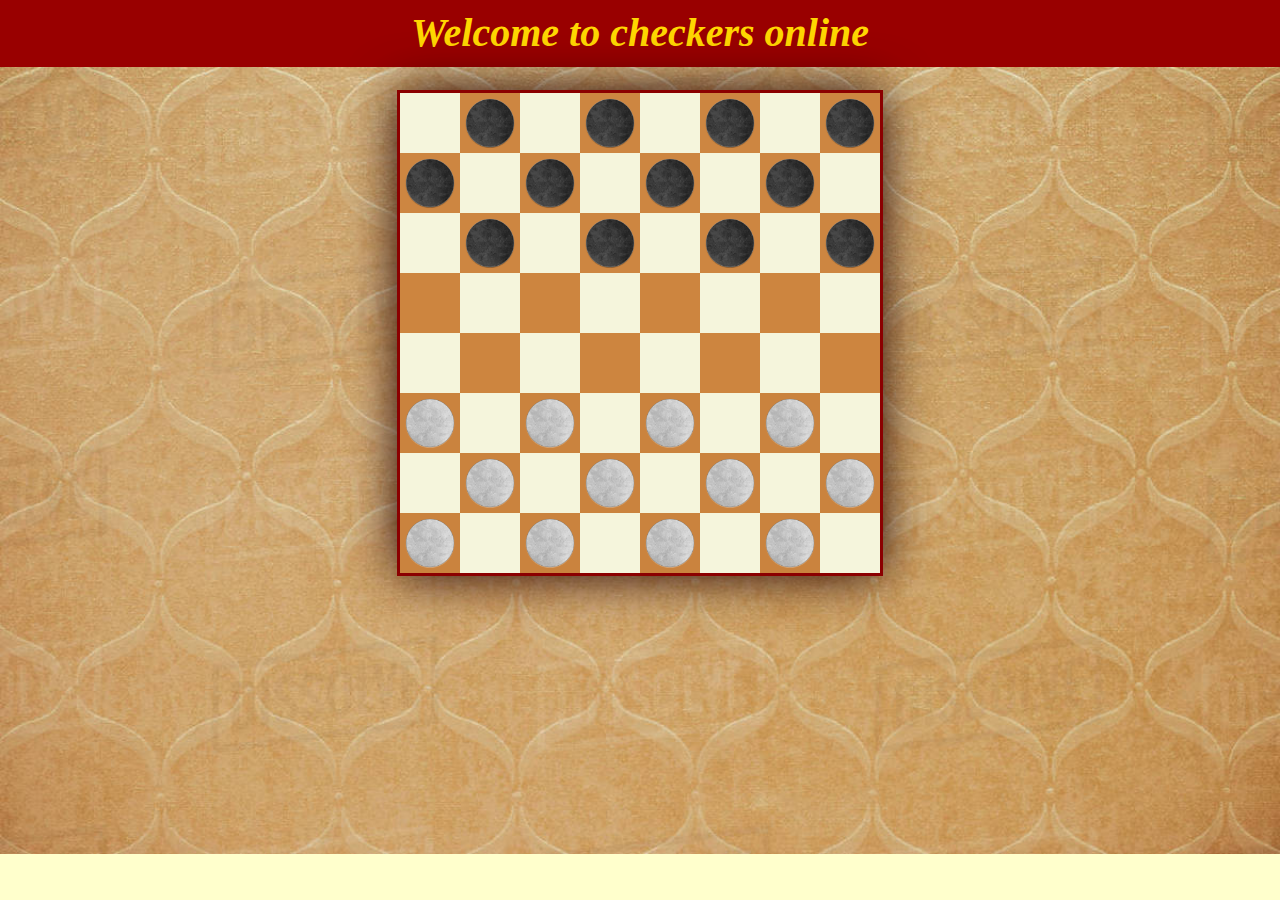
<file: index.html>
<!DOCTYPE html>
<html>

<head>
    <title>Play checkers online!!</title>

    <link rel="stylesheet" type="text/css" href="checkersGameStyles.css">
    <script src="index.js"></script>
    <script src="manageGame.js"></script>
    <script src="utilityFuncs.js"></script>
    <script src="paths.js"></script>
    <script src="moves.js"></script>
</head>

<body>

    <div id="main_header">
        <h1>Welcome to checkers online</h1>
    </div>

    <div id="checkers_board">
        <script>
            playCheckers();
        </script>
    </div>
  
</body>

</html>
</file>
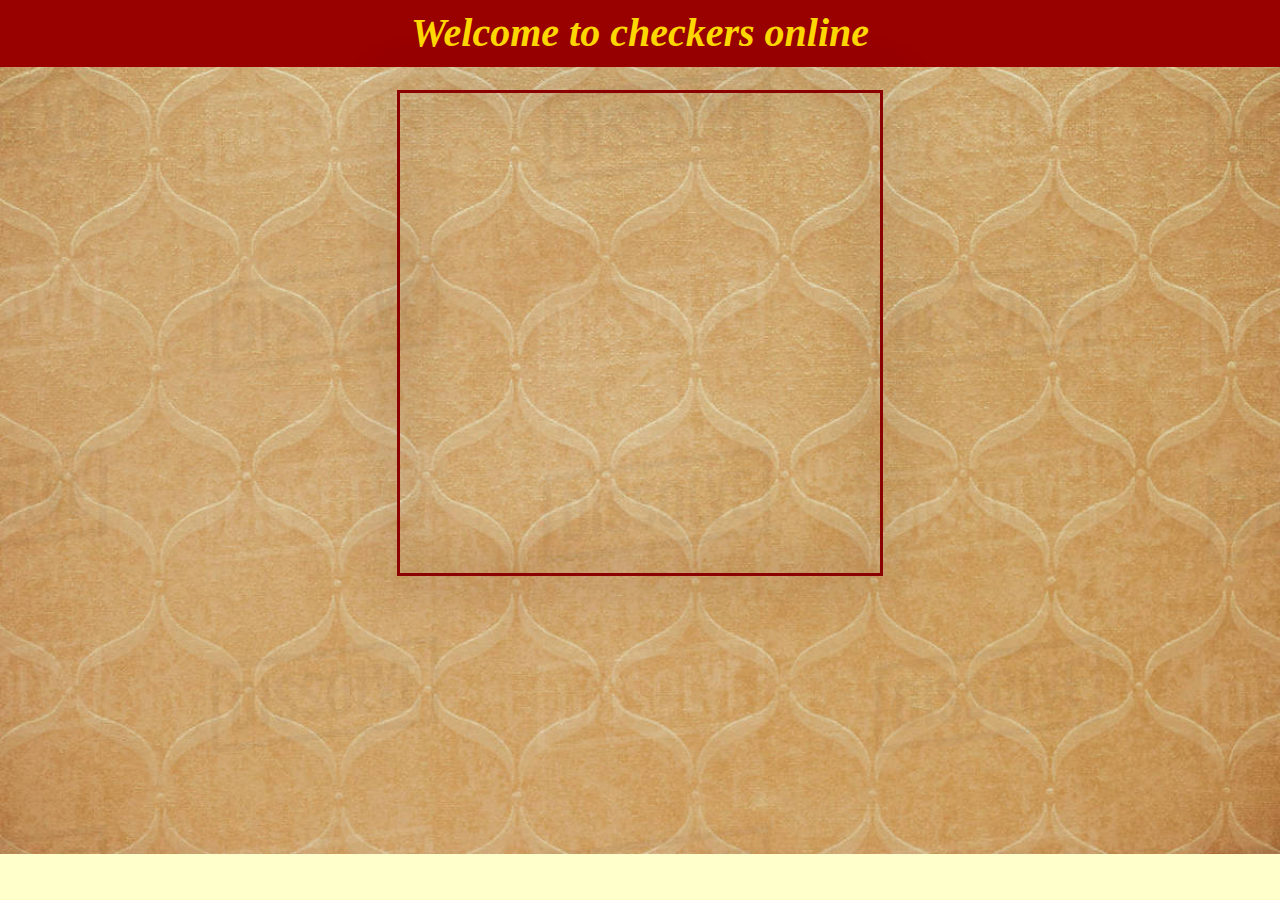
<file: checkersGame.html>
<!DOCTYPE html>
<html>

<head>
    <title>Play checkers online!!</title>

    <link rel="stylesheet" type="text/css" href="checkersGameStyles.css">
    <script src="manageGame.js"></script>
    <script src="initGame.js"></script>
    <script src="utilityFuncs.js"></script>
    <script src="pathsAndMoves.js"></script>
</head>

<body>
    <div id="main_header">
        <h1>Welcome to checkers online
        </h1>
    </div>

    <div id="checkers_board">
        <script>
            playCheckers();
        </script>
    </div>
   
</body>


</html>
</file>
<file: checkersGameStyles.css>
body {
     font-family: Georgia, “Times New Roman”, Times, serif;
     background-color: #ffffcc;
     background-image: url(images/ornated.jpg);
     background-repeat: no-repeat;
     background-size: cover;
 }
 
 h1 {
     font-style: italic;
     font-size: 2.5em;
     text-align: center;
     line-height: 0.25em;
 }
  
 div#main_header {
     width: 100%;
     position: absolute;
     top: 0;
     left: 0;
     line-height: 2em;
     color: gold;
     background-color: #990000;
     padding-top: 0.1em;
     padding-bottom: 0.1em;
 }
 
 div#checkers_board {
     margin: 90px auto 0 auto;
     width: 480px;
     height: 480px;
     border: 3px solid darkred;
     filter: drop-shadow(0 0 25px rgb(34, 0, 0));
 }
 /* checkers design  */
 .piece {
    
    width: 60px;
    height: 60px;
    left: auto;
    top: auto;
    margin-left: auto;
    margin-right: auto;
}
/*
.piece {
    width: 60px;
    height: 60px;
    margin-left: auto;
    margin-right: auto;
}
*/

.picked {    
    filter: drop-shadow(0px 0px 12px rgb(250, 246, 2));    
}
.must_eat {    
    filter: drop-shadow(0px 0px 12px rgb(202, 17, 17));    
}
 /* location div design */
.location
 {
    width: 12.5%;
    height: 12.5%;
    float: left;
 }
 .light_square {    
    background-color: beige;        
 }
 .dark_square {   
    background-color: peru;    
 }
 .path_square {    
    background-color: saddlebrown;    
 }
</file>
